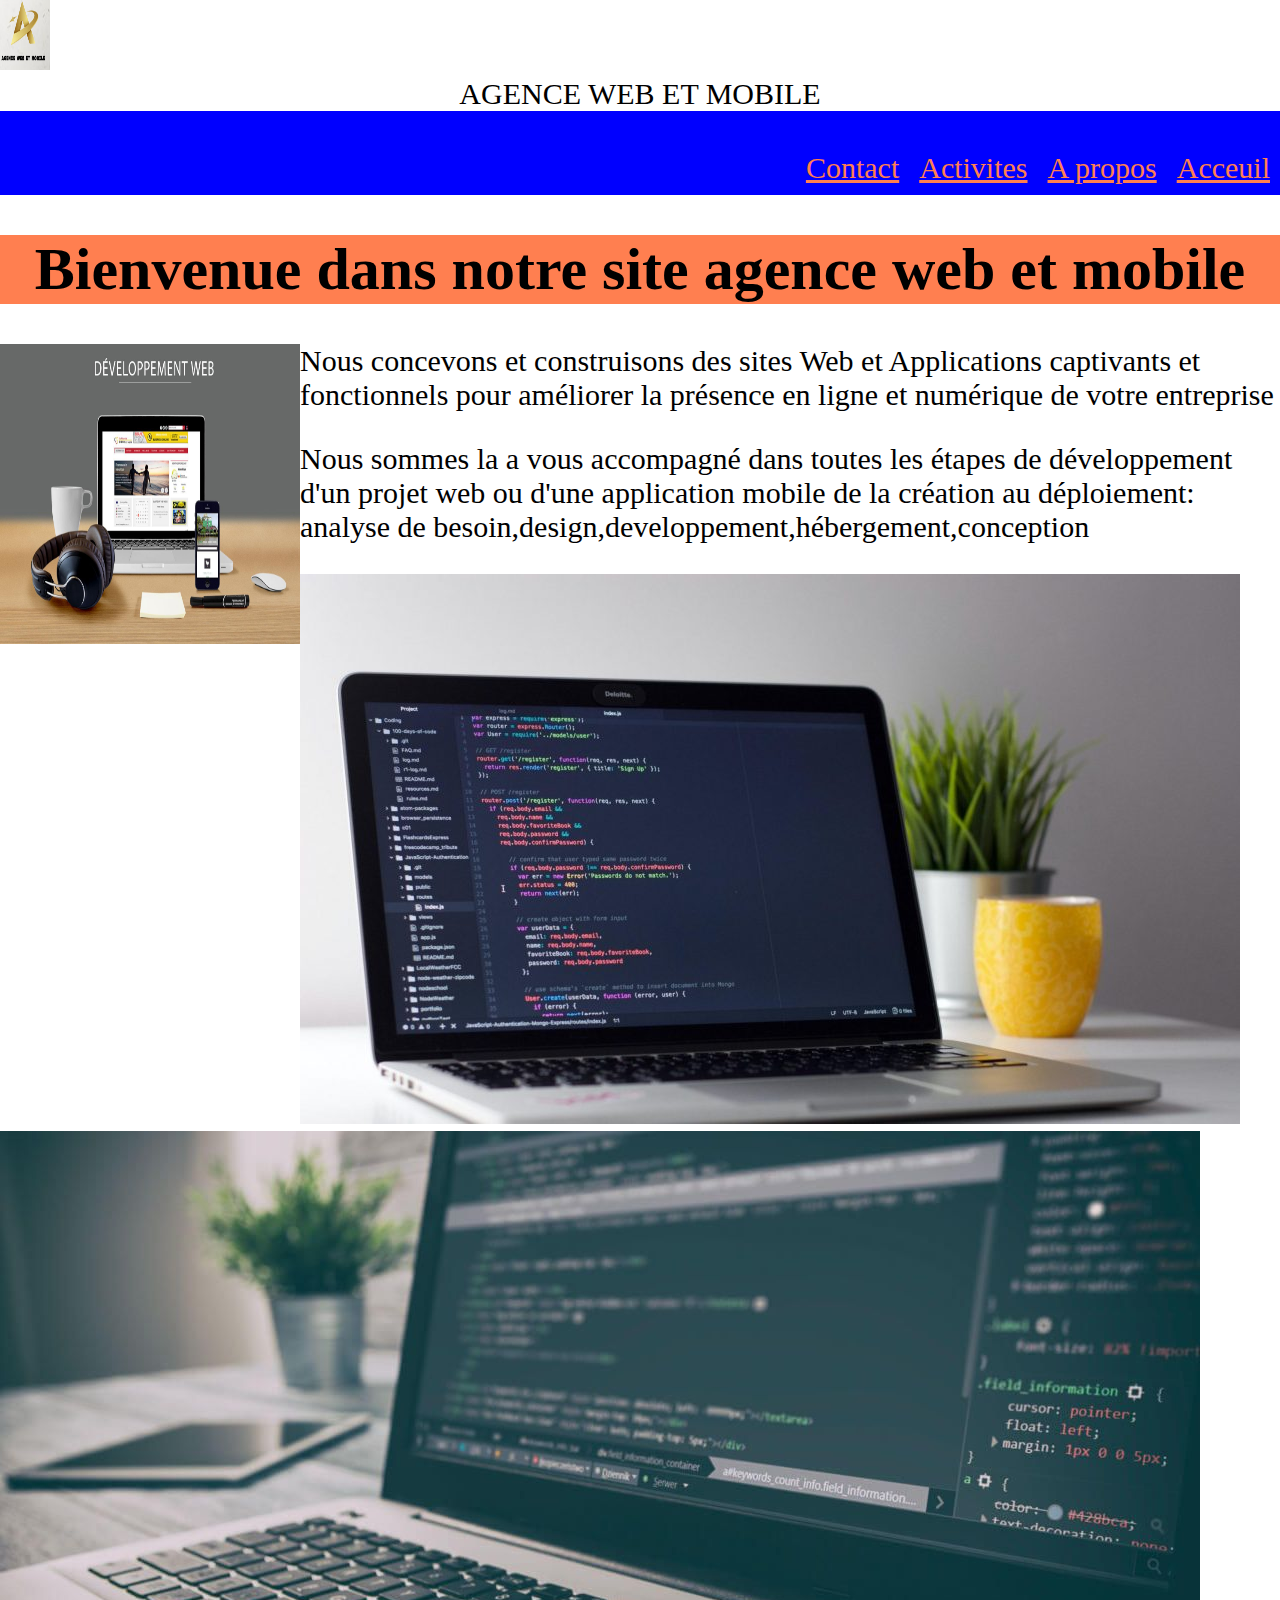
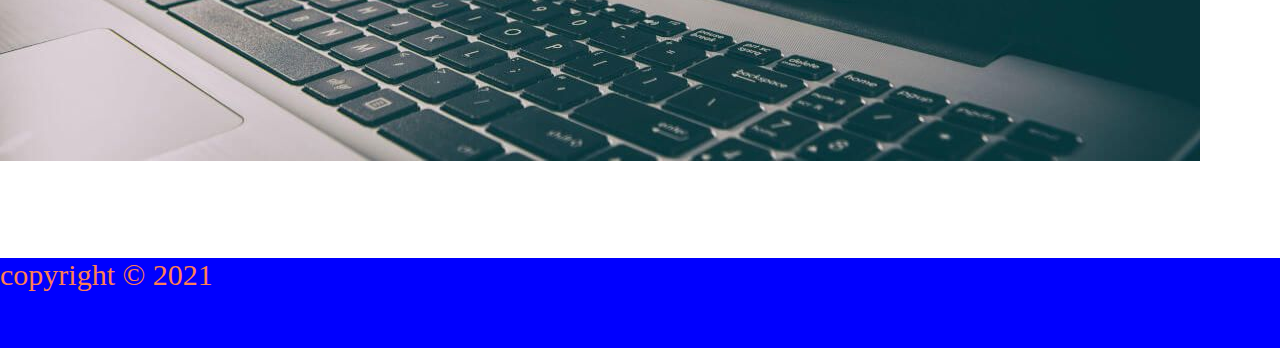
<file: index.html>
<!DOCTYPE html>
<html lang="en">
<head>
    <meta charset="UTF-8">
    <meta http-equiv="X-UA-Compatible" content="IE=edge">
    <link rel="stylesheet" href="style.css">
    <meta name="viewport" content="width=device-width, initial-scale=1.0">
    <title>Agence Web et Mobil+e</title>
</head>
<body>
    <img class="logo" src="images/logo awm.png" alt="">
    <center>
        AGENCE WEB ET MOBILE
    </center>
    <div id="main">
        <ul>
            <li><a href="index.html">Acceuil</a></li>
            <li><a href="apropos.html">A propos</a></li>
            <li><a href="activités.html">Activites</a></li>
            <li><a href="contact.html">Contact</a></li>
        </ul>
    </div>
    <h1 id="site">Bienvenue dans notre site agence web et mobile</h1>
    <div id="contenu">
        <div class="container">
            <img class="image" src="images/photo 1.jpg" alt="">
            <p>
                Nous concevons et construisons des sites Web et Applications
                captivants et fonctionnels pour améliorer la présence en ligne
                et numérique de votre entreprise
            </p>
            <p class="text">Nous sommes la a vous accompagné dans toutes les
                étapes de développement d'un projet web ou d'une application mobile de la création au déploiement:
                analyse de besoin,design,developpement,hébergement,conception
            </p>
        </div>
            <img src="images/photo 2.jpg" alt="">
            <img src="images/photo 3.jpg" alt="">
    </div>
    <footer>
        copyright &copy; 2021
    </footer>
</body>
</html>
</file>
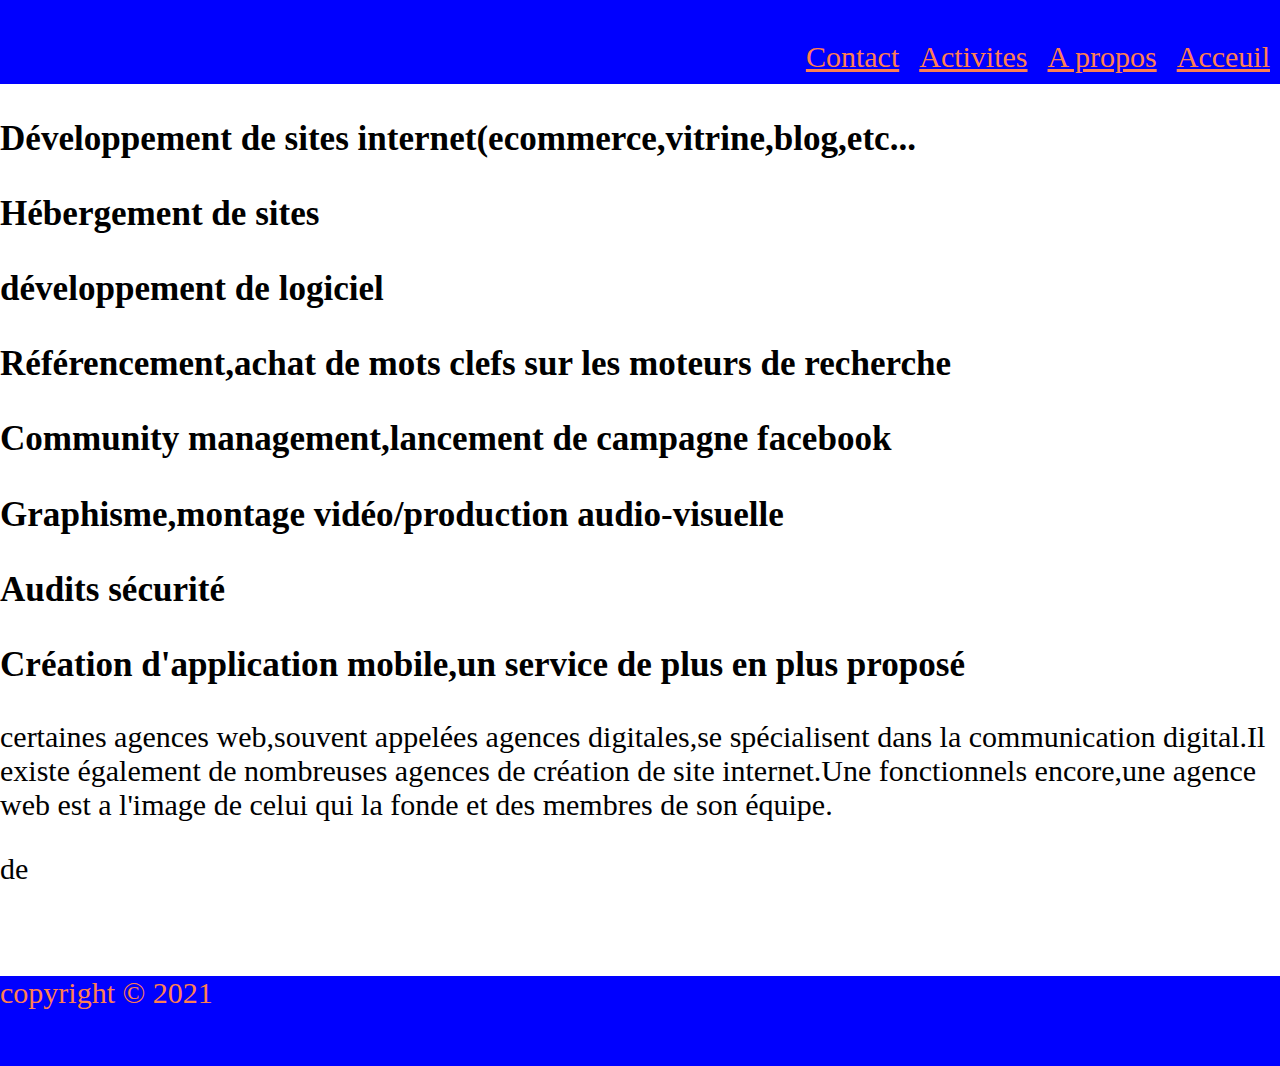
<file: activités.html>
<!DOCTYPE html>
<html lang="en">
<head>
    <meta charset="UTF-8">
    <meta http-equiv="X-UA-Compatible" content="IE=edge">
    <link rel="stylesheet" href="style.css">
    <meta name="viewport" content="width=device-width, initial-scale=1.0">
    <title>Document</title>
    <link rel="stylesheet" href="style.css">
</head>
<body>
    <div id="main">
        <ul>
            <li><a href="index.html">Acceuil</a></li>
            <li><a href="apropos.html">A propos</a></li>
            <li><a href="activités.html">Activites</a></li>
            <li><a href="contact.html">Contact</a></li>
        </ul>

    </div>
    <div id="contenu">
        <h3>Développement de sites internet(ecommerce,vitrine,blog,etc...</h3>
        <h3>Hébergement de sites</h3>
        <h3>développement de logiciel</h3>
        <h3>Référencement,achat de mots clefs sur les moteurs de recherche</h3>
        <h3>Community management,lancement de campagne facebook</h3>
        <h3>Graphisme,montage vidéo/production audio-visuelle</h3>
        <h3>Audits  sécurité</h3>
        <h3>Création d'application mobile,un service de plus en plus proposé</h3>
    </div>
        
    <p>certaines agences web,souvent appelées agences digitales,se spécialisent dans la communication
            digital.Il existe également de nombreuses agences de création de site internet.Une fonctionnels
            encore,une agence web est a l'image de celui qui la fonde et des membres de son 
            équipe.</p>de
        </main>
    <footer>
        copyright &copy; 2021
    </footer>
</body>
</html>
</file>
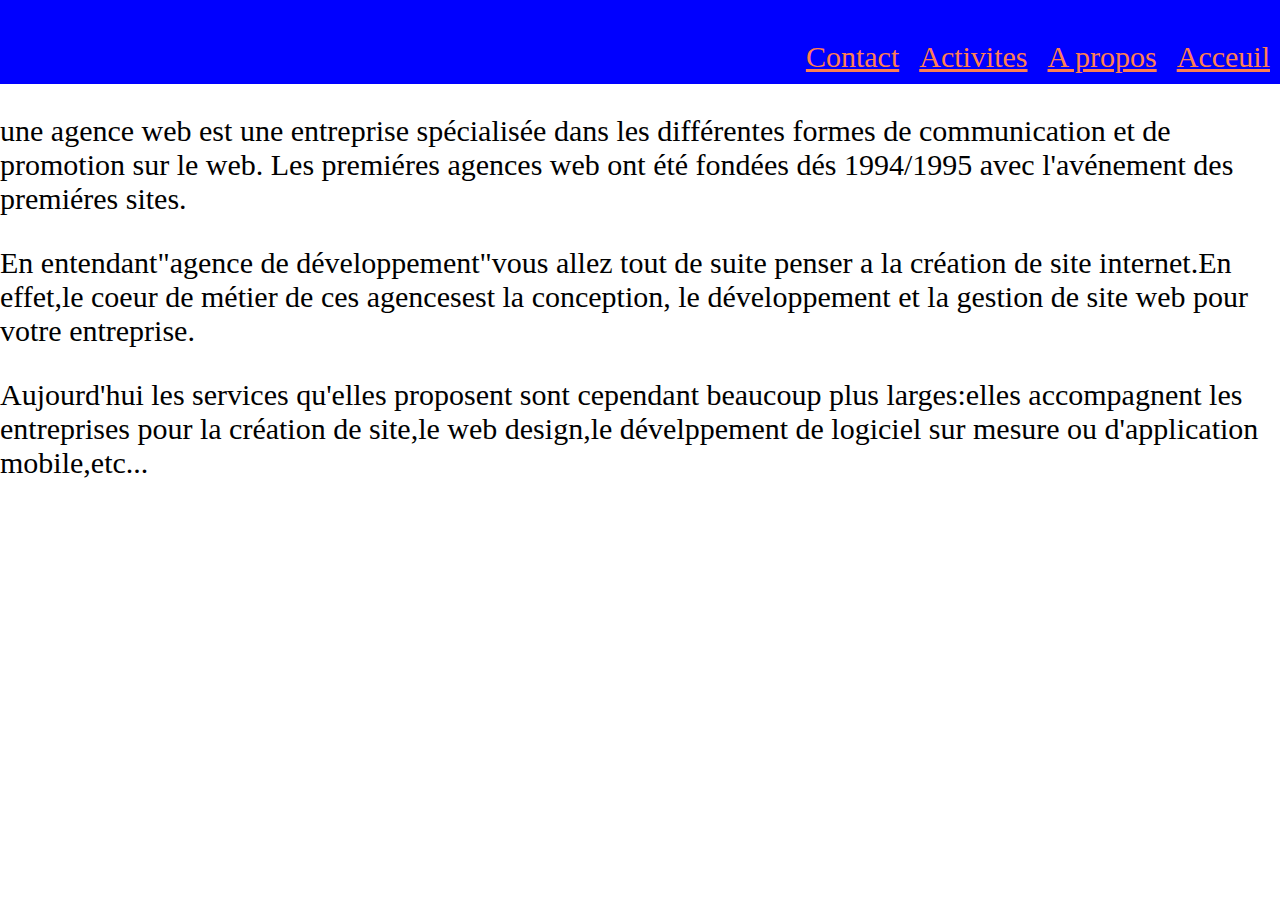
<file: apropos.html>
<!DOCTYPE html>
<html lang="en">
<head>
    <meta charset="UTF-8">
    <meta http-equiv="X-UA-Compatible" content="IE=edge">
    <link rel="stylesheet" href="style.css">
    <meta name="viewport" content="width=device-width, initial-scale=1.0">
    <title>Document</title>
    <link rel="stylesheet" href="style.css">
</head>
<body>
    <div id="main">
        <ul>
            <li><a href="index.html">Acceuil</a></li>
            <li><a href="apropos.html">A propos</a></li>
            <li><a href="activités.html">Activites</a></li>
            <li><a href="contact.html">Contact</a></li>
        </ul>
    </div>
    <div id="contenu">
        <p>
            une agence web est une entreprise spécialisée dans les différentes
            formes de communication et de promotion sur le web. Les premiéres
            agences web ont été fondées dés 1994/1995 avec l'avénement des 
            premiéres sites.
        </p>
        <p>
            En entendant"agence de développement"vous allez tout de suite penser a la création
            de site internet.En effet,le coeur de métier de ces agencesest la conception,
            le développement et la gestion de site web pour votre entreprise.
        </p>
        <p>
            Aujourd'hui les services qu'elles proposent sont cependant beaucoup
            plus larges:elles accompagnent les entreprises pour 
            la création de site,le web design,le dévelppement de logiciel sur mesure ou d'application
            mobile,etc...
        </div>
</body>
</html>
</file>
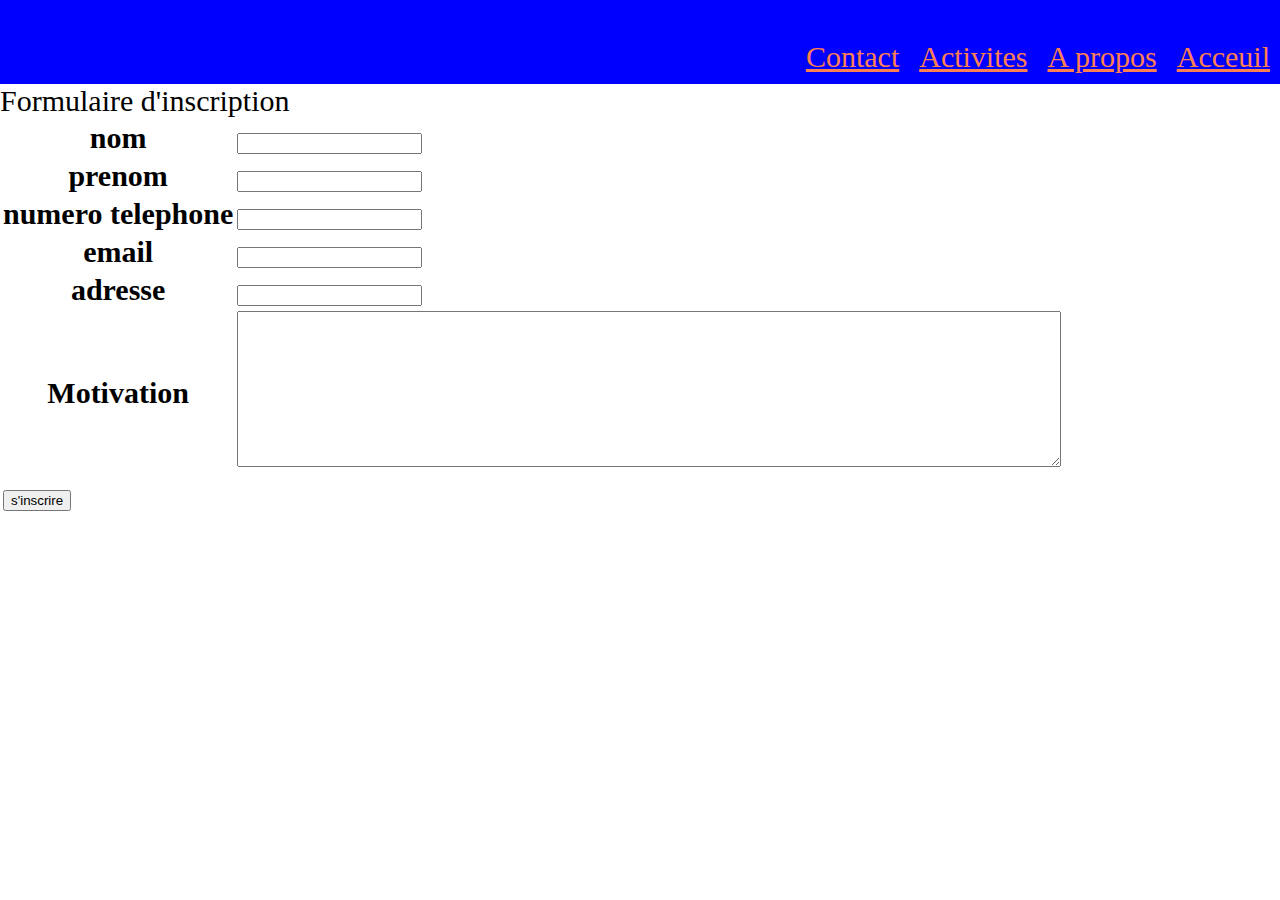
<file: contact.html>
<!DOCTYPE html>
<html lang="en">
<head>
    <meta charset="UTF-8">
    <meta http-equiv="X-UA-Compatible" content="IE=edge">
    <link rel="stylesheet" href="style.css">
    <meta name="viewport" content="width=device-width, initial-scale=1.0">
    <title>Document</title>
    <link rel="stylesheet" href="style.css">
</head>
<body>
    <div id="main">
        <ul>
            <li><a href="index.html">Acceuil</a></li>
            <li><a href="apropos.html">A propos</a></li>
            <li><a href="activités.html">Activites</a></li>
            <li><a href="contact.html">Contact</a></li>
        </ul>
    </div>
    <div id="contenu">
        <caption>Formulaire d'inscription</caption>
        <form action="inscrire.php"method"POST">
            <table>
        <tr>
            <th>nom</th>
            <td><input name="nom"></td>
        </tr>
        <tr>
            <th>prenom</th>
            <td><input name="prénom"></td>
        </tr>
        <tr>
            <th>numero telephone</th>
            <td><input name="numéro téléphone"></td>
        </tr>
        <tr>
            <th>email</th>
            <td><input name="Email"></td>
        </tr>
        <tr>
            <th>adresse</th>
            <td><input name="Adresse"></td>
        </tr>
        <tr>
            <th>Motivation</th>
            <td><textarea name="motivation" id="" cols="100" rows="10"></textarea></td>
        </tr>
        <tr>
            <td colspan="2"><input type="submit" value="s'inscrire"</td>
        </tr>
        </table>
    </div>
</body>
</html>
</file>
<file: style.css>
.logo{
    height: 70px;
    width: 50px;
}
.image{
    height: 750px;
    width: 100%;
    float: left;
}
ul{
    list-style-type: nome;
}
li{
    float:right;
    margin: 10px;
}
    #main{
        width: 100%;
        background-color: blue;
        overflow: hidden;
}
a{
    color: coral;
    diplay: inline-block;
}
footer{
    height: 90px;
    background-color: blue;
    margin-top: 90px;
}
body{
    margin: 0px;
    padding: 0px;
    font-size: 30px;
}
.image{
    width: 300px;
    height: 300px;
}
#site{
    text-align: center;
    background-color: coral;
}
footer{
    color: coral;
}

ul{
    list-style-type: none;
}
h3{
    overflow: hidden;
}
</file>
